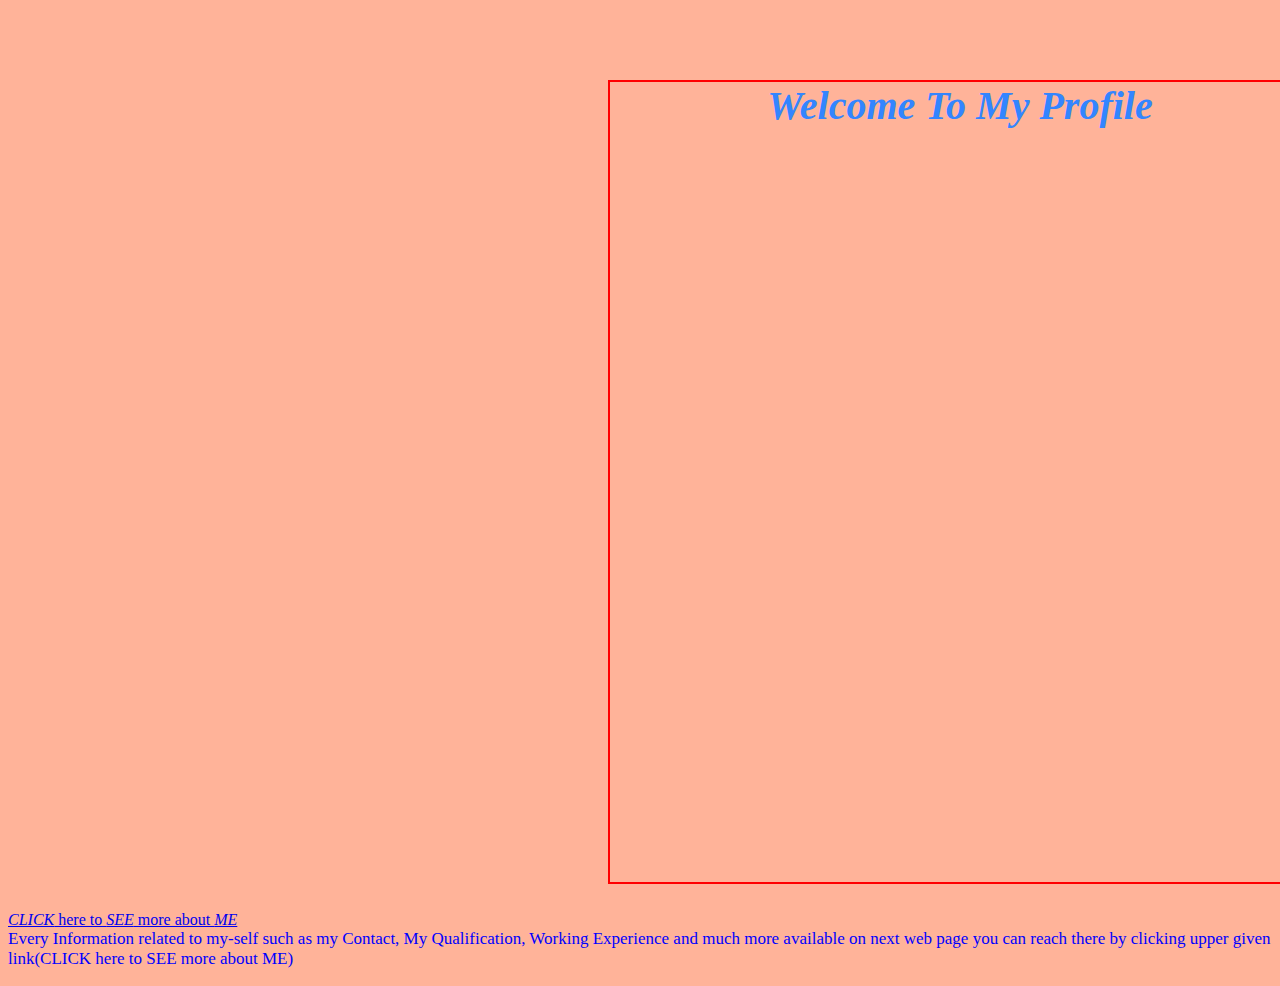
<file: index.html>
<!DOCTYPE html>
<html lang="en">
<head>
	<title>Landing Page</title>
	<meta name="viewport" content="width=device-width, initial scale=1">
	<link rel="stylesheet" href="http://www.w3schools.com/lib/w3.css"/>
	<link rel="stylesheet" type="text/css" href="Style2.CSS">
	<meta charset="utf-8">
</head>
<body>
	<h1> Welcome To My Profile</h1>
	
	<a href="MyResume.html"><em>CLICK</em> here to <em>SEE</em> more about <em>ME</em></a>
	<p id="Myself">Every Information related to my-self such as my Contact, My Qualification, Working Experience and much more available on next web page you can reach there by clicking upper given link(CLICK here to SEE more about ME)</p>


</body>
</html>
</file>
<file: Style2.CSS>
h1{
	color: #3385ff;
	font-style: italic;
	font-size: 40px;
	text-align: center;
	border: 2px solid red;
	width: 700px;
	height: 800px;
	margin-left: 600px;
	background: url("https://www.itl.cat/pngfile/big/30-305952_hacking-hd-wallpapers-and-backgrounds-hacker-deep-web.jpg" );
	background-size: 700px 1000px;
	background-repeat: no-repeat;
	margin-top: 80px;
}
body{
background: rgb(255, 179, 153);
}

 #Myself{
	color:blue;
	margin-top: 0px;
	font-size: 17px;

}
</file>
